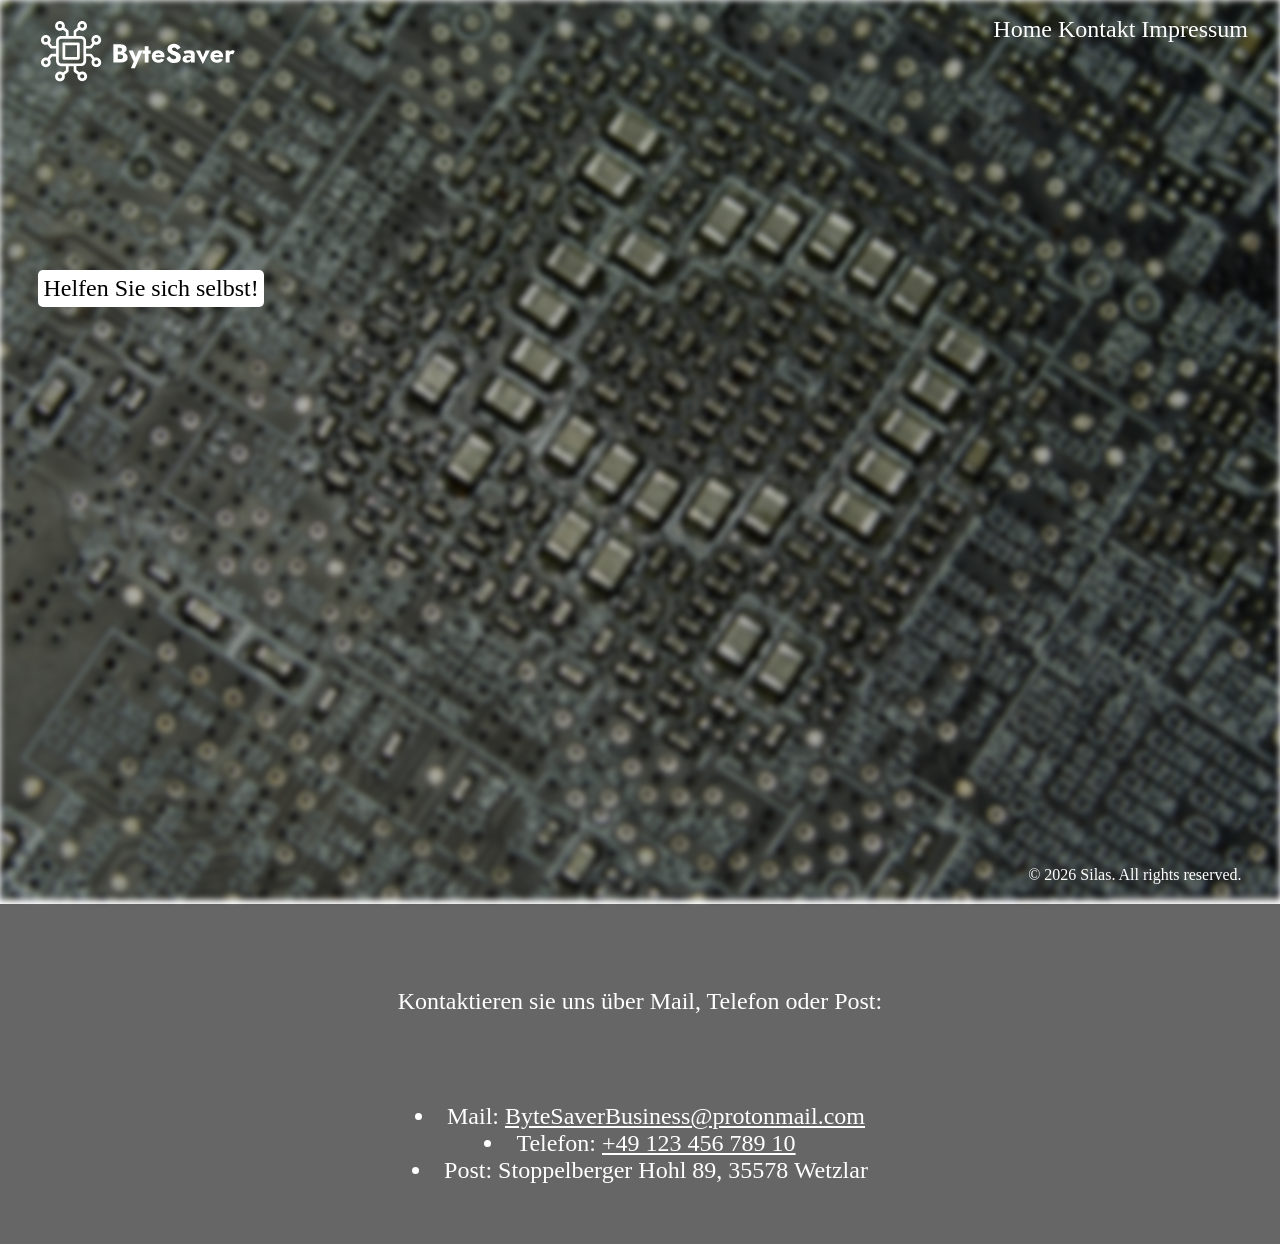
<file: index.html>
<!DOCTYPE html>
<html lang="en">
<head>
    <meta charset="UTF-8">
    <meta name="viewport" content="width=device-width, initial-scale=1.0">
    <title>ByteSaver</title>
    <link rel="stylesheet" href="/css/style.css">
    <link rel="icon" type="image/png" href="/img/PageLogo.png">
</head>
<body>
    <img class="background" src="/img/PCB-Background.jpg">
    <div class="mainbar">
        <a href="/index.html">Home</a>
        <a href="/index.html#contact">Kontakt</a>
        <a href="imprint.html">Impressum</a>
    </div>
    <a href="/index.html">
        <img class="logo" src="/img/ByteSaverLogo.png">
    </a>
    <div class="button">
        <a href="/help-yourself.html">Helfen Sie sich selbst!</a>
    </div>
    <div class="copyright">
        &copy; 2026 Silas. All rights reserved.
    </div>
    <section id="contact">
        <div class="contact">
            <p class="contact-text">Kontaktieren sie uns über Mail, Telefon oder Post:</p>
            <ul class="contact-data">
                <li>Mail: <a href="mailto:ByteSaverBusiness@protonmail.com">ByteSaverBusiness@protonmail.com</a></li>
                <li>Telefon: <a href="tel:+4912345678910">+49 123 456 789 10</a></li>
                <li>Post: Stoppelberger Hohl 89, 35578 Wetzlar</li>
            </ul>
        </div>
    </section>
</body>
</html>
</file>
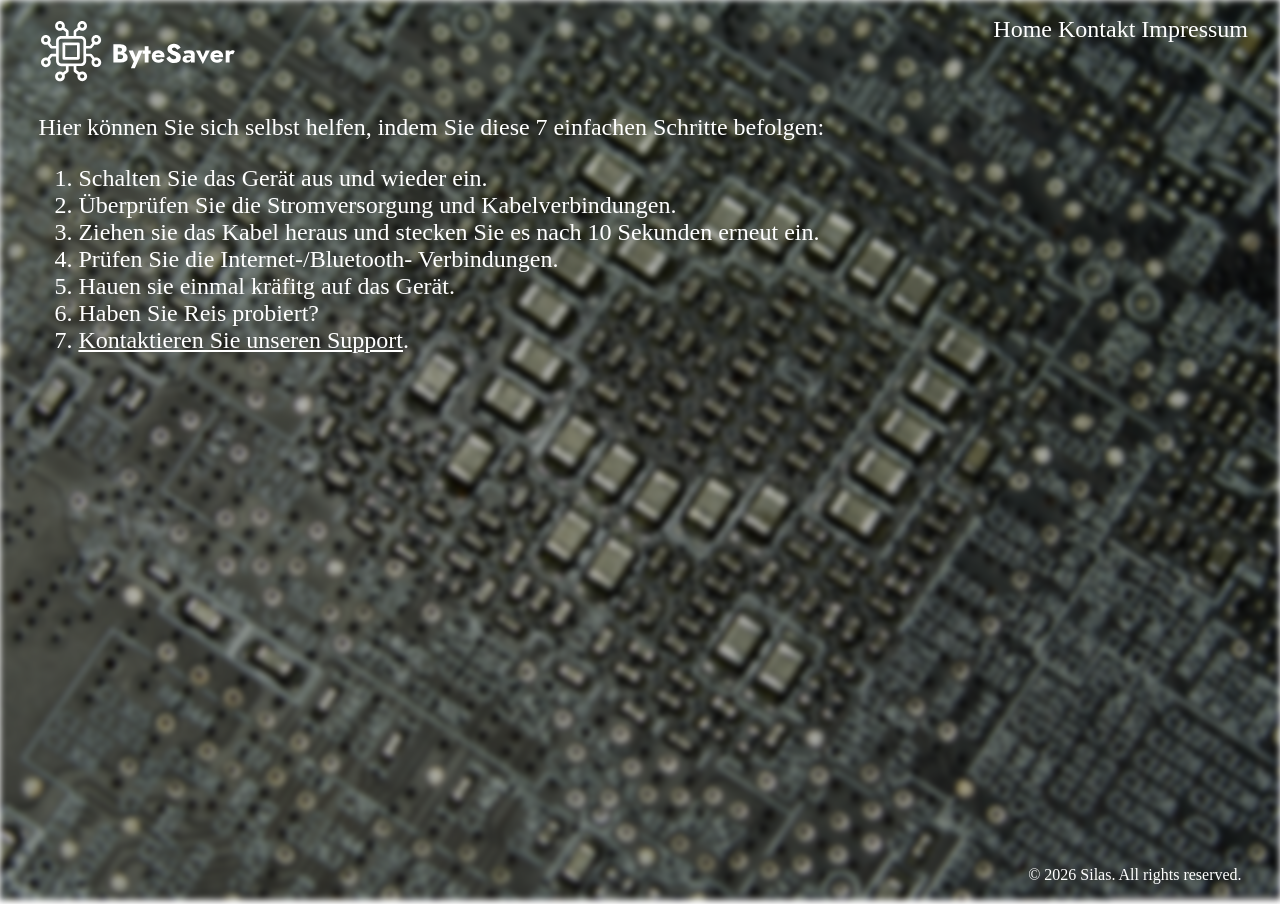
<file: help-yourself.html>
<!DOCTYPE html>
<html lang="en">
<head>
    <meta charset="UTF-8">
    <meta name="viewport" content="width=device-width, initial-scale=1.0">
    <title>ByteSaver - Selbsthilfe</title>
    <link rel="stylesheet" href="css/style.css">
    <link rel="icon" type="image/png" href="/img/PageLogo.png">
</head>
<body>
    <img class="background" src="/img/PCB-Background.jpg">
    <div class="mainbar">
        <a href="/index.html">Home</a>
        <a href="/index.html#contact">Kontakt</a>
        <a href="/imprint.html">Impressum</a>
    </div>
    <a href="/index.html">
        <img class="logo" src="/img/ByteSaverLogo.png">
    </a>
    <div class="advice">
        <p>
            Hier können Sie sich selbst helfen, indem Sie diese 7 einfachen Schritte befolgen:
            <ol>
                <li>Schalten Sie das Gerät aus und wieder ein.</li>
                <li>Überprüfen Sie die Stromversorgung und Kabelverbindungen.</li>
                <li>Ziehen sie das Kabel heraus und stecken Sie es nach 10 Sekunden erneut ein.</li>
                <li>Prüfen Sie die Internet-/Bluetooth- Verbindungen.</li>
                <li>Hauen sie einmal kräfitg auf das Gerät.</li>
                <li>Haben Sie Reis probiert?</li>
                <li><a class="contact-support" href="/index.html#contact">Kontaktieren Sie unseren Support</a>.</li>
            </ol>
        </p>
    </div>
    <div class="copyright">
        &copy; 2026 Silas. All rights reserved.
    </div>
</body>
</html>
</file>
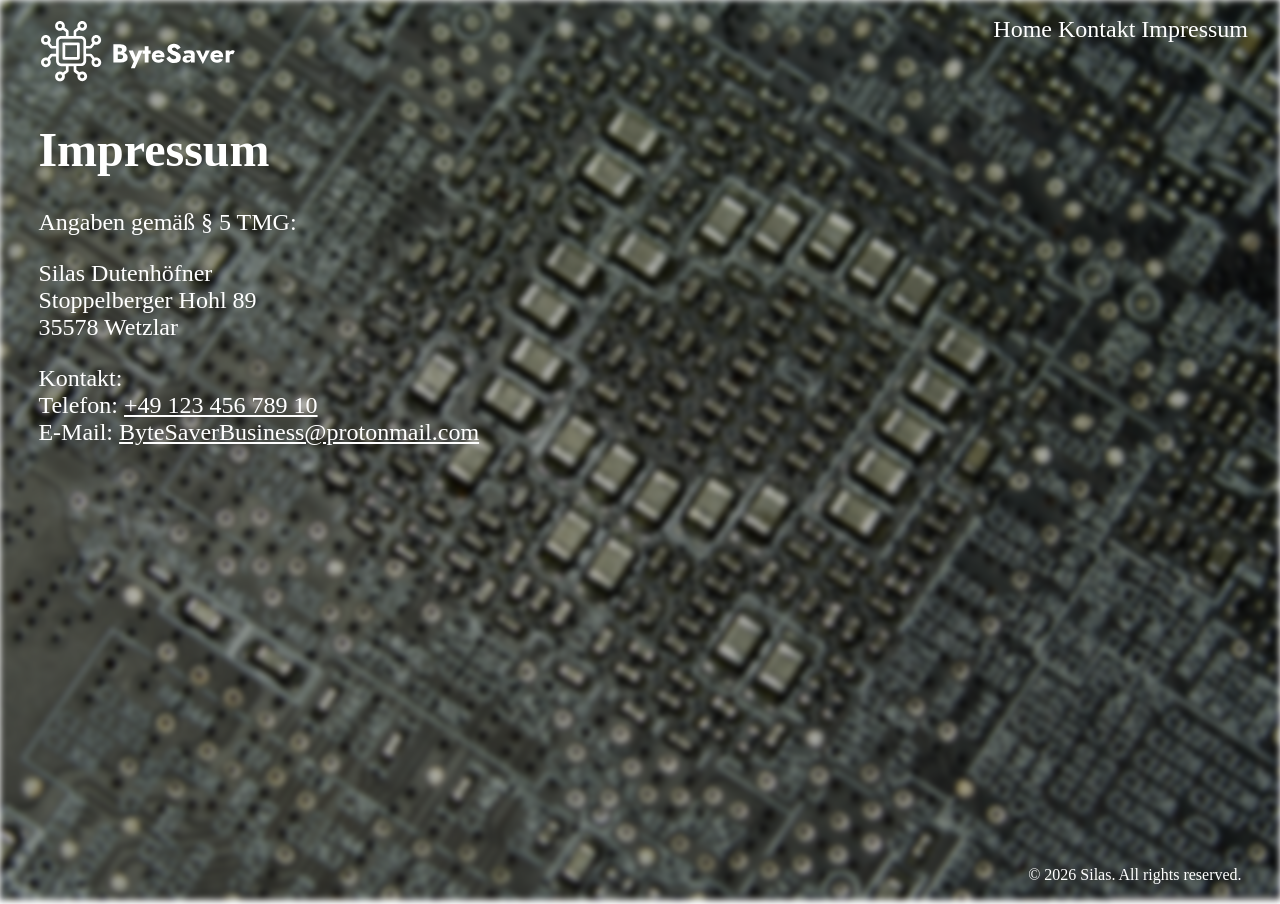
<file: imprint.html>
<!DOCTYPE html>
<html lang="en">
<head>
    <meta charset="UTF-8">
    <meta name="viewport" content="width=device-width, initial-scale=1.0">
    <title>ByteSaver - Impressum</title>
    <link rel="stylesheet" href="css/style.css">
    <link rel="icon" type="image/png" href="/img/PageLogo.png">
</head>
<body>
    <img class="background" src="/img/PCB-Background.jpg">
    <div class="mainbar">
        <a href="/index.html">Home</a>
        <a href="/index.html#contact">Kontakt</a>
        <a href="/imprint.html">Impressum</a>
    </div>
    <a href="/index.html">
        <img class="logo" src="/img/ByteSaverLogo.png">
    </a>
    <div class="imprint">
        <h1>Impressum</h1>
        <p>Angaben gemäß § 5 TMG:</p>
        <p>Silas Dutenhöfner<br>
        Stoppelberger Hohl 89<br>
        35578 Wetzlar</p>
        <p class="contact-imprint">Kontakt:<br>
        Telefon: <a href="tel:+4912345678910">+49 123 456 789 10</a><br>
        E-Mail: <a href="mailto:ByteSaverBusiness@protonmail.com">ByteSaverBusiness@protonmail.com</a></p>
    </div>
    <div class="copyright">
        &copy; 2026 Silas. All rights reserved.
    </div>
</body>
</html>
</file>
<file: css/style.css>
body {
    margin: 0;
}

.background {
    height: 100vh;
    width: 100%;
    object-fit: cover;
    filter: brightness(0.7) blur(3px);
}

.logo {
    position: absolute;
    top: 2%;
    left: 3%;
}

.mainbar {
    position: absolute;
    right: 32px;
    top: 16px;
    font-size: 24px;
}

.mainbar a{
    color: white;
    text-decoration: none;
}

.mainbar a:hover {
    color: rgb(221, 221, 221);
    text-decoration: underline;
}

.button {
    position: absolute;
    left: 3%;
    top: 30%;
    background-color: rgb(255, 255, 255);
    border-radius: 5px;
    padding: 5px;
}

.button:hover {
    position: absolute;
    left: 3%;
    top: 30%;
    background-color: rgb(255, 255, 255);
    border-radius: 5px;
    padding: 5px;
    box-shadow: 0px 0px 10px rgba(0, 0, 0, 0.5);
}

.button a {
    color: black;
    text-decoration: none;
    font-size: 24px;
}

.button a:hover {
    text-decoration: underline;
}

.copyright {
    position: absolute;
    right: 3%;
    bottom: 16px;
    color: white;
}

#contact .contact {
    width: 100%;
    min-height: 300px;
    background-color: rgba(0, 0, 0, 0.6);
    color: white;
    display: flex;
    flex-direction: column;
    align-items: center;
    justify-content: flex-start;
    padding-top: 40px;
}

.contact-text {
    width: 80%;
    max-width: 800px;
    padding: 20px;
    font-size: 24px;
    text-align: center;
}

.contact-data {
    width: 80%;
    max-width: 800px;
    padding: 20px;
    font-size: 24px;
    display: flex;
    flex-direction: column;
    align-items: center;
    list-style-position: inside;
}
.contact-data a {
    color: white;
}

.contact-data a:hover {
    color: rgb(221, 221, 221);
}

.imprint {
    position: absolute;
    left: 3%;
    top: 10%;
    color: white;
    font-size: 24px;
}

.imprint a {
    color:white;
}

.imprint a:hover {
    color: rgb(221, 221, 221);
}

.advice {
    position: absolute;
    left: 3%;
    top: 10%;
    color: white;
    font-size: 24px;
}
        
.contact-support {
    color: white;
    text-decoration: underline;
}
</file>
